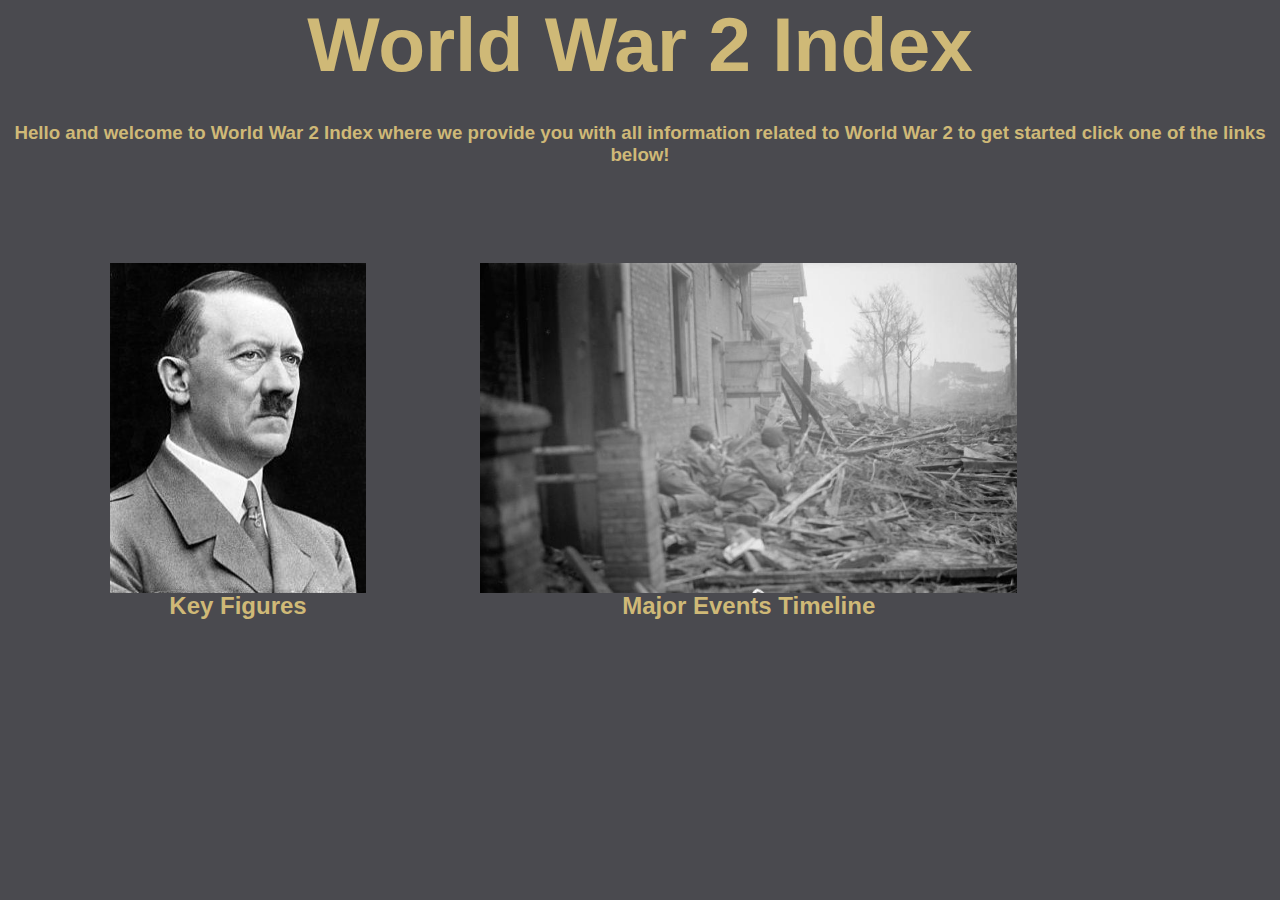
<file: index.html>
<!DOCTYPE html>
<html lang="en">
<head>
    <meta charset="UTF-8">
    <meta http-equiv="X-UA-Compatible" content="IE=edge">
    <meta name="viewport" content="width=device-width, initial-scale=1.0">
    <link rel="stylesheet" href="CSS/Style.css">
    <title>World War 2 Index</title>
</head>
<body>
    <div class="header">
        <div class="heading">
            <h1>World War 2 Index</h1>
        </div>
        <div class="subheading">
            <h3>
                Hello and welcome to World War 2 Index where we provide you with all information related to World War 2 to get started click 
                one of the links below!
            </h3>
            <br>
        </div>
    </div>
    <div class="image-portal narrow">
        <a href="key-figures.html">
            <img src="/Images/Key-figures-portal.jpeg">
            <h2>Key Figures</h2>
        </a>
    </div>
    <div class="image-portal wide">
        <a href="major-events-timeline.html">
            <img src="/Images/Major-events-timeline-portal.jpeg">
            <h2>Major Events Timeline</h2>
        </a>
    </div>
</body>
</html>
</file>
<file: CSS/Style.css>
body {
    margin: 0;
    padding: 0;
    font-family: 'oswald', sans-serif;
    background-color: #4a4a4f;
}

nav ul {
    background-color: #4a4a4f;
    text-align: center;
    padding: 0;
    margin: 0%;
}

nav li {
    font-size: 150%;
    line-height: 40px;
    height: 40px;
    display: inline-block;
    margin: 2.5%;
}

.header {
    background-color: #4a4a4f;
    width: 100%;
    margin: -60px 0 0;
    padding: 0;
}

.heading {
    text-align: center;
    font-size: 3vw;
    color: #CFB977;
    margin: 60px 0 0;
    padding: 0;
}

.subheading {
    text-align: center;
    color: #CFB977;
    margin: -2vh 0 60px;
}

.image-portal {
    display: inline-block;
}

.image-portal > a > h2 {
    background-color: #4a4a4f;
    margin: -5px 0 0;
    padding: 0;
}

.narrow {
    margin: 0 110px;
}

.narrow > a > img {
    height: 330px;
    width: 256px;
}

.wide > a > img {
    height: 330px;
    width: 100%;
}

a {
    text-decoration: none;
    text-align: center;
    color: #CFB977;
}

a:hover {
    color: #d33c2b;
}
</file>
